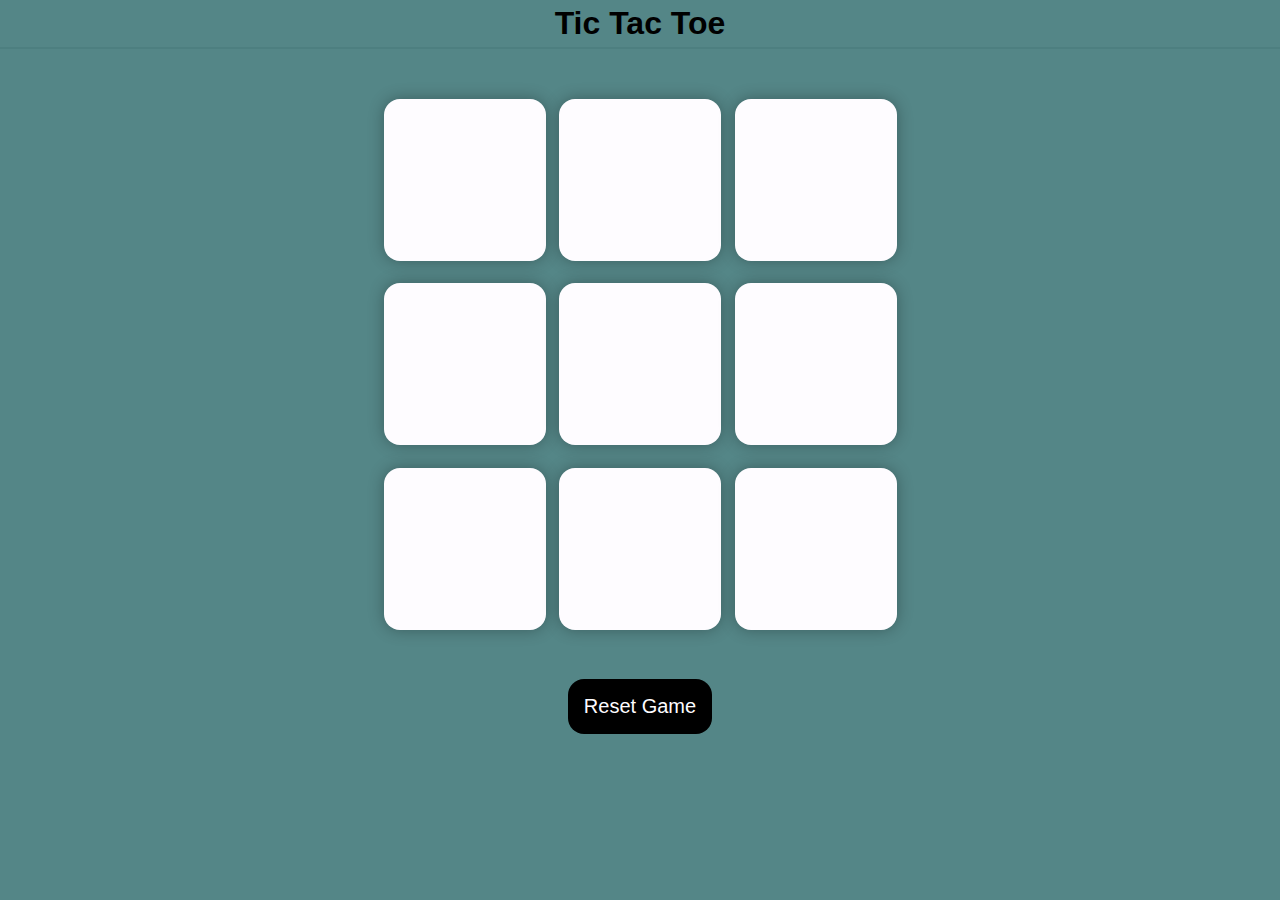
<file: index.html>
<!DOCTYPE html>
<html lang="en">

<head>
    <title>tic-tac-toe game</title>
    <link rel="stylesheet" href="tic.css" />
</head>

<body>
    <h1>Tic Tac Toe</h1>
    <div class="msg-container hide">
        <p class="msg"></p>
        <button class="btn">New Game</button>
    </div>
    <main>
        <!-- <h1>Tic Tac Toe</h1> -->
        <div class="container">
            <div class="game">
                <button class="box"></button>
                <button class="box"></button>
                <button class="box"></button>
                <button class="box"></button>
                <button class="box"></button>
                <button class="box"></button>
                <button class="box"></button>
                <button class="box"></button>
                <button class="box"></button>
            </div>
        </div>
        <button class="btn">Reset Game</button>
    </main>
    <script src="tic.js"></script>
</body>

</html>
</file>
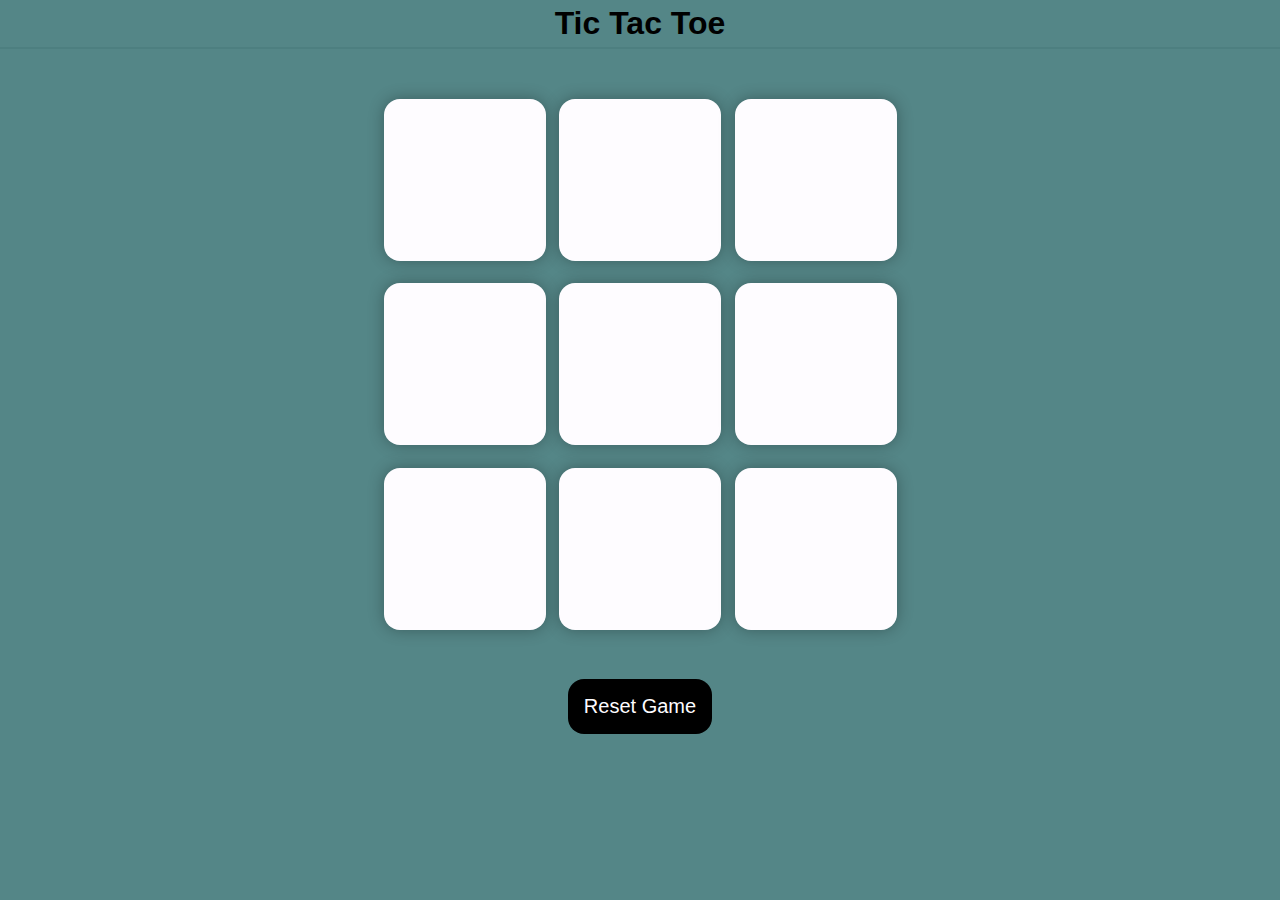
<file: tic.html>
<!DOCTYPE html>
<html lang="en">

<head>
    <title>tic-tac-toe game</title>
    <link rel="stylesheet" href="tic.css" />
</head>

<body>
    <h1>Tic Tac Toe</h1>
    <div class="msg-container hide">
        <p class="msg"></p>
        <button class="btn">New Game</button>
    </div>
    <main>
        <!-- <h1>Tic Tac Toe</h1> -->
        <div class="container">
            <div class="game">
                <button class="box"></button>
                <button class="box"></button>
                <button class="box"></button>
                <button class="box"></button>
                <button class="box"></button>
                <button class="box"></button>
                <button class="box"></button>
                <button class="box"></button>
                <button class="box"></button>
            </div>
        </div>
        <button class="btn">Reset Game</button>
    </main>
    <script src="tic.js"></script>
</body>

</html>
</file>
<file: tic.css>
* {
    margin: 0;
    padding: 0;
    font-family: 'Poppins', sans-serif;
}

body {
    background-color: #548687;
    text-align: center;
}

h1{
    border-bottom: 2px solid #4d7f80;
    padding: 5px;
}
.hide {
    display: none;
}

.msg-container {
    margin-top: 3%;
    color: rgb(255, 255, 255);
}

.msg {
    font-size: 40PX;
    padding: 15PX;
}

.container {
    height: 70vh;
    display: flex;
    justify-content: center;
    align-items: center;
}

.game {
    height: 60vmin;
    width: 60vmin;
    display: flex;
    flex-wrap: wrap;
    justify-content: center;
    align-items: center;
    gap: 1.5vmin;
}

.box {
    height: 18vmin;
    width: 18vmin;
    border-radius: 1rem;
    border: none;
    font-size: 8vmin;
    box-shadow: 0 0 1rem rgba(0, 0, 0, 0.3);
    background-color: #fefcff;
    cursor: pointer;
}

.btn {
    padding: 1rem;
    font-size: 1.25rem;
    background-color: black;
    color: #fefcff;
    border-radius: 1rem;
    border: none;
    margin-bottom: 20PX;
    cursor: pointer;
}

.O-js {
    color: #970c10;
}

.X-js {
    color: #153250;
}
</file>
